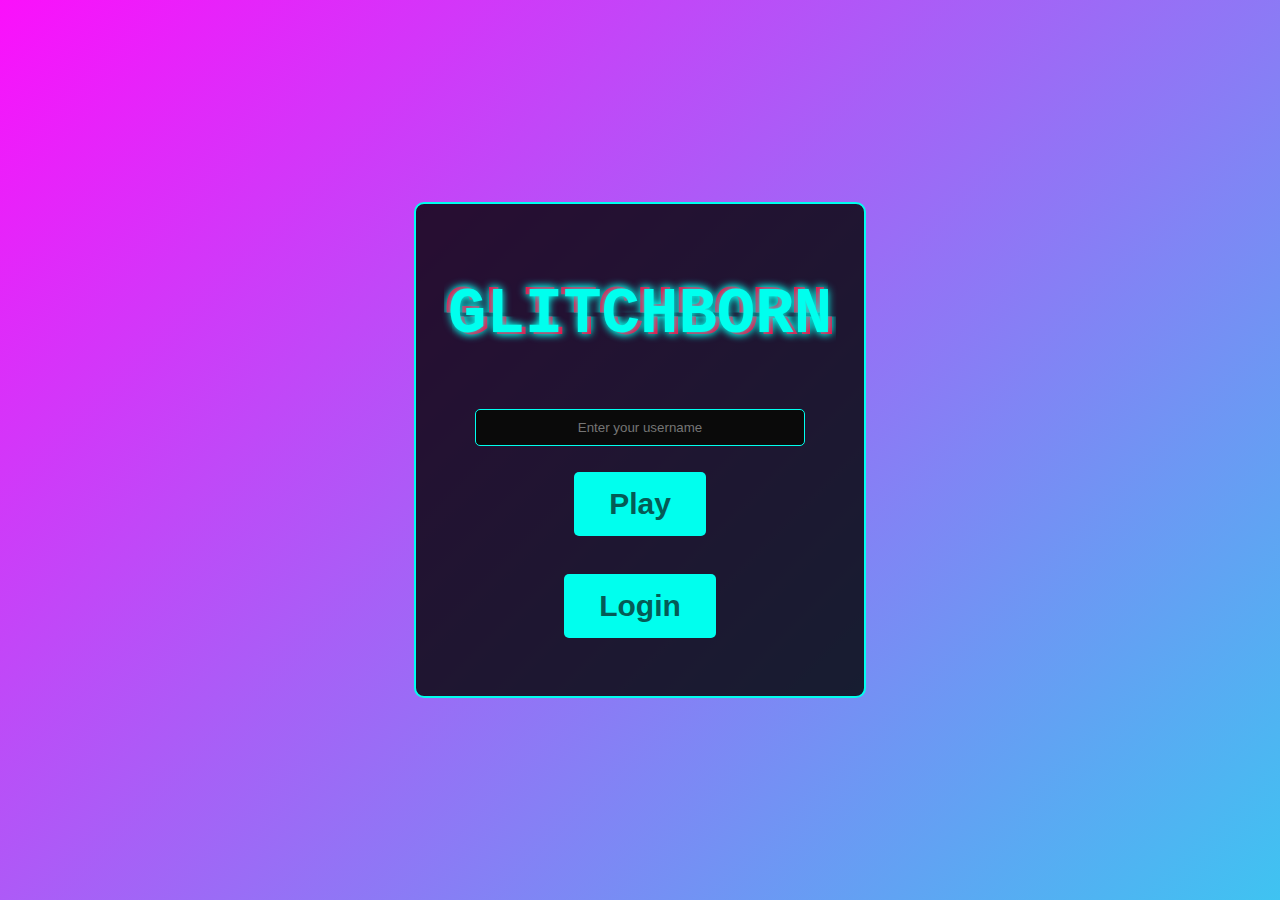
<file: Frontend/index.html>
<!DOCTYPE html>
<html>
    <head>
        <meta charset="UTF-8">
        <meta name="viewport" content="width=device-width, initial-scale=1.0">
        <title>Glitchborn</title>
        <link rel="stylesheet" href="https://unpkg.com/aos@2.3.4/dist/aos.css">
        <link rel="stylesheet" href="style.css">
    </head>
    <body>

        <div class="container" data-aos="fade-out">
            <h1 class="glitch" data-aos="zoom-in-up" data-text="Glitchborn">Glitchborn</h1>
            <div class="form-container">
                <input type="text" id="username" placeholder="Enter your username" required>
                <div class="button">
                    <button id="start-b">Play</button><br><br>
                    <button id="login-b">Login</button>
                </div>
            </div>
            <div id="msg" class="msg"></div>
        </div>
        <script src="https://unpkg.com/aos@2.3.4/dist/aos.js"></script>
        <script>
            AOS.init();
        </script>
        <script src="script.js"></script>
    </body>
</html>
</file>
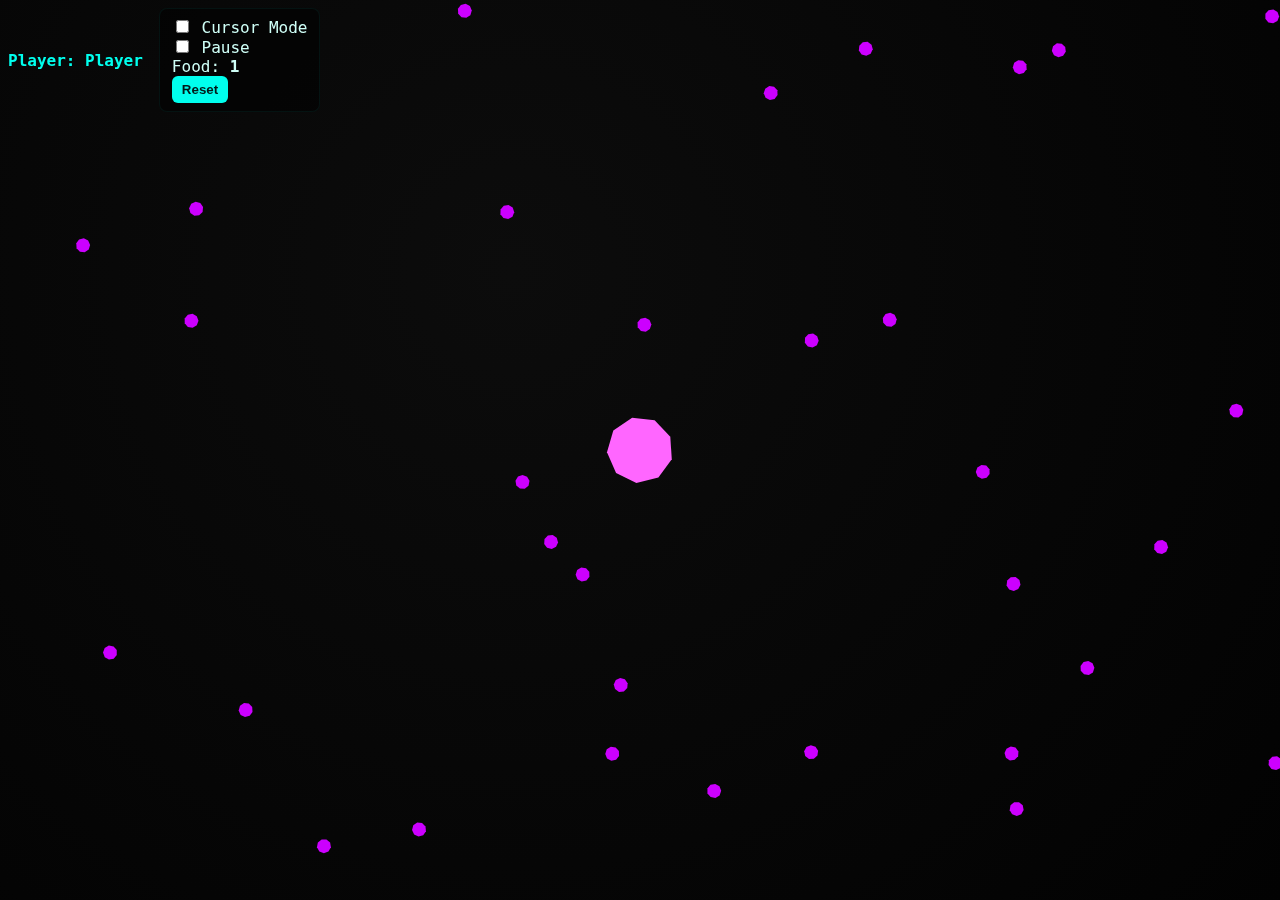
<file: Frontend/game.html>
<!doctype html>
<html lang="en">
<head>
  <meta charset="utf-8" />
  <meta name="viewport" content="width=device-width,initial-scale=1" />
  <title>GlitchBorn</title>
  <link rel="stylesheet" href="game.css" />
</head>
<body>
  <div id="ui">
    <div id="topbar">
      <div id="playerInfo">Player: <span id="playerName">You</span></div>
      <div id="controlsBox">
        <label><input type="checkbox" id="cursorModeToggle"> Cursor Mode</label><br>
        <label><input type="checkbox" id="pauseToggle"> Pause</label><br>
        <span id="foodLabel">Food: <b id="foodCount">0</b></span><br>
        <button id="btnReset">Reset</button>
      </div>
    </div>
    <div id="notif" class="hidden"></div>
  </div>

  <div id="gameWrap">
    <canvas id="gameCanvas"></canvas>
  </div>

  <script src="game.js"></script>
</body>
</html>
</file>
<file: Frontend/style.css>
body {
  color: #00ffee;
  font-family: 'Consolas', 'Courier New', monospace;
  display: flex;
  justify-content: center;
  align-items: center;
  height: 100vh;
  margin: 0;
  background: linear-gradient(-45deg, #001f1f, #003333, #00ffee, #fb10fb);
  background-size: 400% 400%;
  animation: gradientFlow 10s ease infinite;
}

/* Background gradient animation */
@keyframes gradientFlow {
  0% { background-position: 0% 50%; }
  50% { background-position: 100% 50%; }
  100% { background-position: 0% 50%; }
}

.container {
  text-align: center;
  padding: 2rem;
  border: 2px solid #00ffee;
  border-radius: 10px;
  background: rgba(0, 0, 0, 0.8);
  z-index: 2;
}

input {
  width: 80%;
  padding: 10px;
  margin: 1rem 0;
  background: #0a0a0a;
  color: #00ffee;
  border: 1px solid #00ffee;
  border-radius: 5px;
  outline: none;
  text-align: center;
}

.button button {
  background: #00ffee;
  border: #0a0a0a;
  color: #055b56;
  font-weight: bold;
  padding: 15px 35px;
  font-size: 30px;
  margin: 10px;
  border-radius: 5px;
  cursor: pointer;
  transition: 0.2s;
}

.button button:hover {
  background: #10c1ee;
  color: white;
}

.msg {
  margin-top: 1rem;
  font-size: 1.1rem;
}

/* Glitch Effect */
.glitch {
  font-size: 4rem;
  text-shadow: 0 0 8px #00ffee;
  position: relative;
  text-transform: uppercase;
  animation: skew 1s infinite alternate ease-in-out;
}

.glitch::before,
.glitch::after {
  content: attr(data-text);
  position: absolute;
  top: 0;
  left: 0;
  width: 100%;
  overflow: hidden;
}

.glitch::before {
  color: #ff003c;
  z-index: -1;
  clip-path: inset(0 0 50% 0);
  transform: translate(-4px, -2px);
  animation: glitchTop 1s infinite steps(2, end);
}

.glitch::after {
  color: #ff003c;
  z-index: -1;
  clip-path: inset(50% 0 0 0);
  transform: translate(4px, 2px);
  animation: glitchBot 1.2s infinite steps(2, end);
}

@keyframes glitchTop {
  0% { transform: translate(-6px, -3px); }
  20% { transform: translate(6px, 3px); }
  40% { transform: translate(-6px, 2px); }
  60% { transform: translate(6px, -2px); }
  80% { transform: translate(-7px, 1px); }
  100% { transform: translate(-6px, -3px); }
}

@keyframes glitchBot {
  0% { transform: translate(6px, 3px); }
  25% { transform: translate(-4px, -6px); }
  50% { transform: translate(7px, 2px); }
  75% { transform: translate(-6px, 2px); }
  100% { transform: translate(6px, 3px); }
}

@keyframes skew {
  0% { transform: skew(0deg); }
  100% { transform: skew(2deg); }
}
</file>
<file: Frontend/game.css>
:root{
  --bg:#121010; --accent:#00ffee; --muted:#0f0f0f; --text:#cffff7;
}
*{
  box-sizing:border-box
}
html,body{
  height:100%; 
  margin:0; 
  font-family:Inter,Consolas,monospace; 
  background:var(--bg); 
  color:var(--text)
}
#ui{
  position:absolute; 
  top:8px; left:8px; 
  right:8px; 
  display:flex; 
  justify-content:space-between; 
  z-index:30; 
  pointer-events:none
}
#topbar{
  pointer-events:auto; 
  display:flex; 
  gap:16px; 
  align-items:center
}
#playerInfo{
  font-weight:700; 
  color:var(--accent)
}
#controlsBox{
  background:rgba(0,0,0,0.45); 
  padding:8px 12px; 
  border-radius:8px; 
  border:1px solid rgba(0,255,238,0.06)
}
#controlsBox input, #controlsBox button{
  pointer-events:auto
}

#gameWrap{
  position:fixed; 
  inset:0; 
  display:flex; 
  align-items:center; 
  justify-content:center
}
#gameCanvas{
  display:block; 
  z-index:1; 
  background:radial-gradient(circle at 40% 30%, #0c0c0c, #020202); 
  width:100%; 
  height:100%
}
#notif{
  position:fixed; 
  left:50%; 
  transform:translateX(-50%); 
  bottom:30px; 
  padding:12px 18px; 
  background:rgba(0,0,0,0.7); 
  border-radius:8px; 
  color:var(--accent); 
  border:1px solid rgba(0,255,238,0.14); 
  font-weight:700; z-index:40}
.hidden{display:none}

button{
  background:var(--accent); 
  color:#021a19; 
  border:none; 
  padding:6px 10px; 
  border-radius:6px; 
  cursor:pointer; 
  font-weight:700}
</file>
